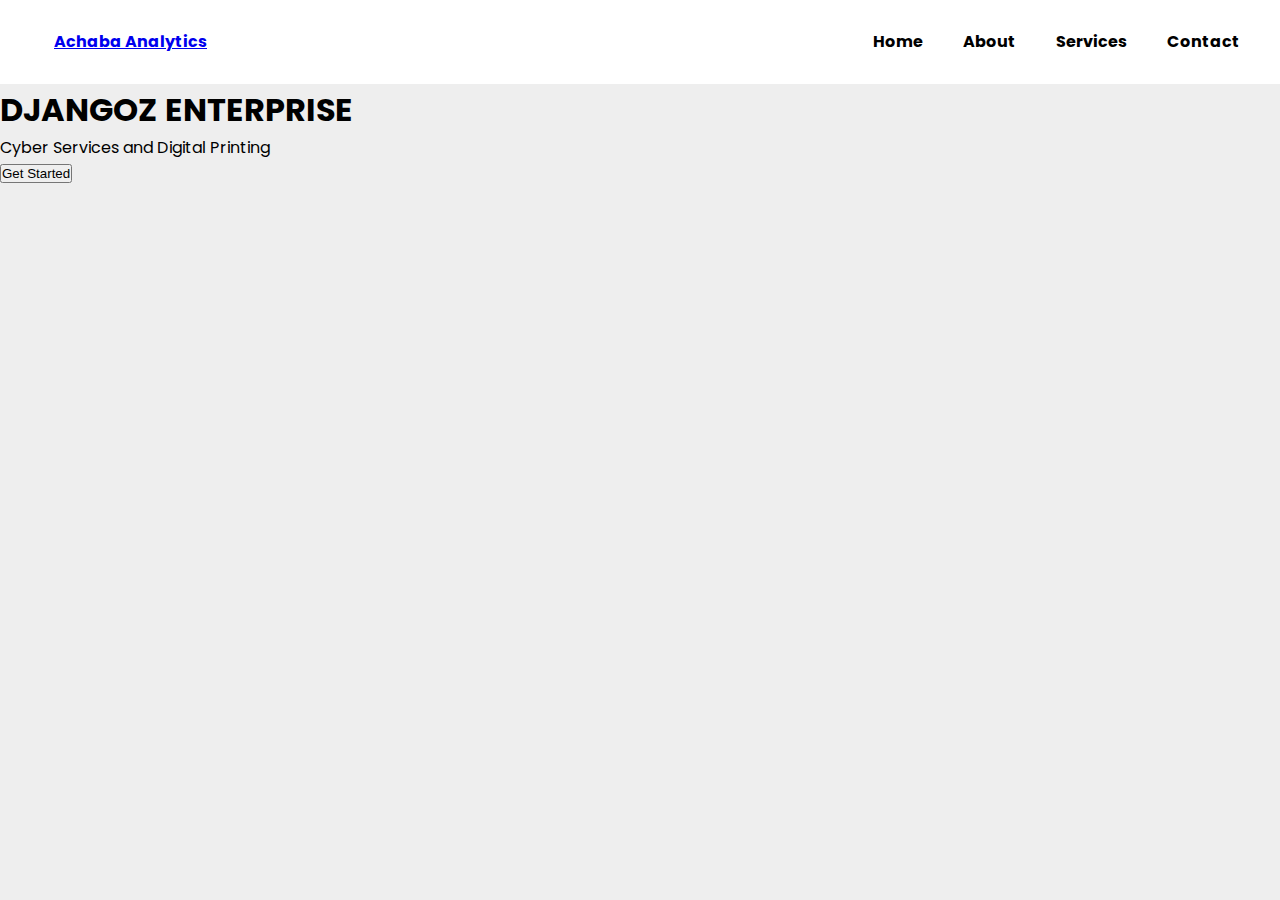
<file: HTML/index.html>
<!doctype html>
<html lang="en">
  <head>
    <meta charset="UTF-8" />
    <meta name="viewport" content="width=device-width, initial-scale=1.0" />
    <link
      href="https://fonts.googleapis.com/css?family=Poppins"
      rel="stylesheet"
    />
    <link rel="stylesheet" href="../CSS/main.css" />
    <title>Achaba Analytics</title>
  </head>
  <body>
    <div class="container">
      <div class="header">
        <div class="logo"><a href="#">Achaba Analytics</a></div>
        <div class="nav">
          <ul>
            <li><a href="test.html">Home</a></li>
            <li><a href="#">About</a></li>
            <li><a href="#">Services</a></li>
            <li><a href="#">Contact</a></li>
          </ul>
        </div>
      </div>
      <div class="hero">
        <div class="center">
          <h1>DJANGOZ ENTERPRISE</h1>
          <p>Cyber Services and Digital Printing</p>
          <button>Get Started</button>   
      </div>
    </div>

    <script src="../JS/main.js"></script>
  </body>
</html>
</file>
<file: CSS/main.css>
*{
    box-sizing: border-box;
    padding: 0;
    margin: 0;
}
body{
    font-family: 'Poppins', sans-serif;
    line-height: 1.6; /*space between elements */
    background: #eee;
}
.header{
    display: flex;
    justify-content: space-between;
    align-items: center;
    background: white;
    padding: 15px 40px;
    position: sticky; /* stays on top when scrolling*/
    top: 0; /* clears margin*/
}
ul{
    display: flex;
    gap: 40px;
}
ul li{
    list-style: none;
}
ul li a{
    text-decoration: none;
    color: black;
    font-weight: bold;
    font-size: 16px;
}
li a:hover{
    text-decoration: underline;
    text-underline-offset: 7px;
    transition: 3s ease-in-out;
}
.logo{
    font-weight: bold;
    color: dodgerblue;
    font-size: 16px;
    padding: 14px;
    border-radius: 4px;
}
.contact-modal{
    position: fixed;
    top: 0; /* clears margin */
    left: 0; /* clears margin */
    width: 100vw; /* brings modal to the center of page */
    height: 100vh; /* brings modal to the center of page */
    background-color: rgba(0, 0, 0, 0.3); /* changes background of the page*/
    pointer-events: none; /* fix clicking through the modal */
    transition: opacity 0.3s ease-in;
    z-index: 9999;
    display: flex;
    justify-content: center;
    align-items: center;
    opacity: 0;
}
.contact-modal.show{
    opacity: 1;
    pointer-events: auto; /* Enables clickable buttons */
}
.modal-form{
    background: #fff;
    padding: 30px;
    border-radius: 4px;
    width: 500px;
    box-shadow: 0 2px 4px rgba(0, 0, 0, 0.3);
}
.modal-form label{
    display: block;
    margin-bottom: 3px;
}
.modal-form input{
    width: 100%;
    border-radius: 7px;
    padding: 10px 20px;
    margin-bottom: 20px;
    border: 1px solid #cecdcd;
}
.textarea{
    width: 100%;
    height: 140px;
    border-radius: 7px;
    border: 1px solid #cecdcd;
    margin-bottom: 20px;
    padding: 10px 20px;
}
.form-header{
    display: flex;
    justify-content: space-between;
    margin-bottom: 20px;
}
.form-header p{
    font-weight: bold;
    font-size: 18px;
}
.submit-btn{
    width: 100%;
    padding: 10px;
    background: dodgerblue;
    color: #fff;
    border: none;
    border-radius: 7px;
    cursor: pointer;
    font-weight: bold;
    font-size: 16px;
    margin-bottom: 20px;
}
.submit-btn:hover{
    opacity: .8;
}
.privacy-policy{
    text-align: center;
    font-size: 12px;
}
.asterix{
    color: tomato;
}
.text-content{
    display: flex;
    justify-content: center;
    align-items: center;
    flex-direction: column;
    flex-wrap: wrap;
    min-height: 80vh;
}
.text-content h1{
    font-size: 3rem;
    font-weight: bold;
    margin-bottom: 15px;
}
.text-content p{
    font-size: 18px;
    font-weight: bold;
    margin-bottom: 20px;
}
.hero-btn{
    display: flex;
    gap: 20px;
}
.span-p{
    color: dodgerblue;
}
.explore-services{
    background: dodgerblue;
    padding: 10px 30px;
    cursor: pointer;
    border: none;
    border-radius: 6px;
    color: #fff;
    font-weight: bold;
    font-size: 16px;
}
.explore-services:hover{
    opacity: 0.6;
    transition: .3s ease-out;
}
.contact-us{
    padding: 10px 30px;
    cursor: pointer;
    border: 1px solid dodgerblue;
    border-radius: 6px;
    color: dodgerblue;
    font-weight: bold;
    font-size: 16px;
}
.contact-us:hover{
    background-color: dodgerblue;
    color: #fff;
    opacity: .6;
    transition: .3s ease-in-out;
}
.fa-phone-flip{
    margin-left: 10px;
}
</file>
